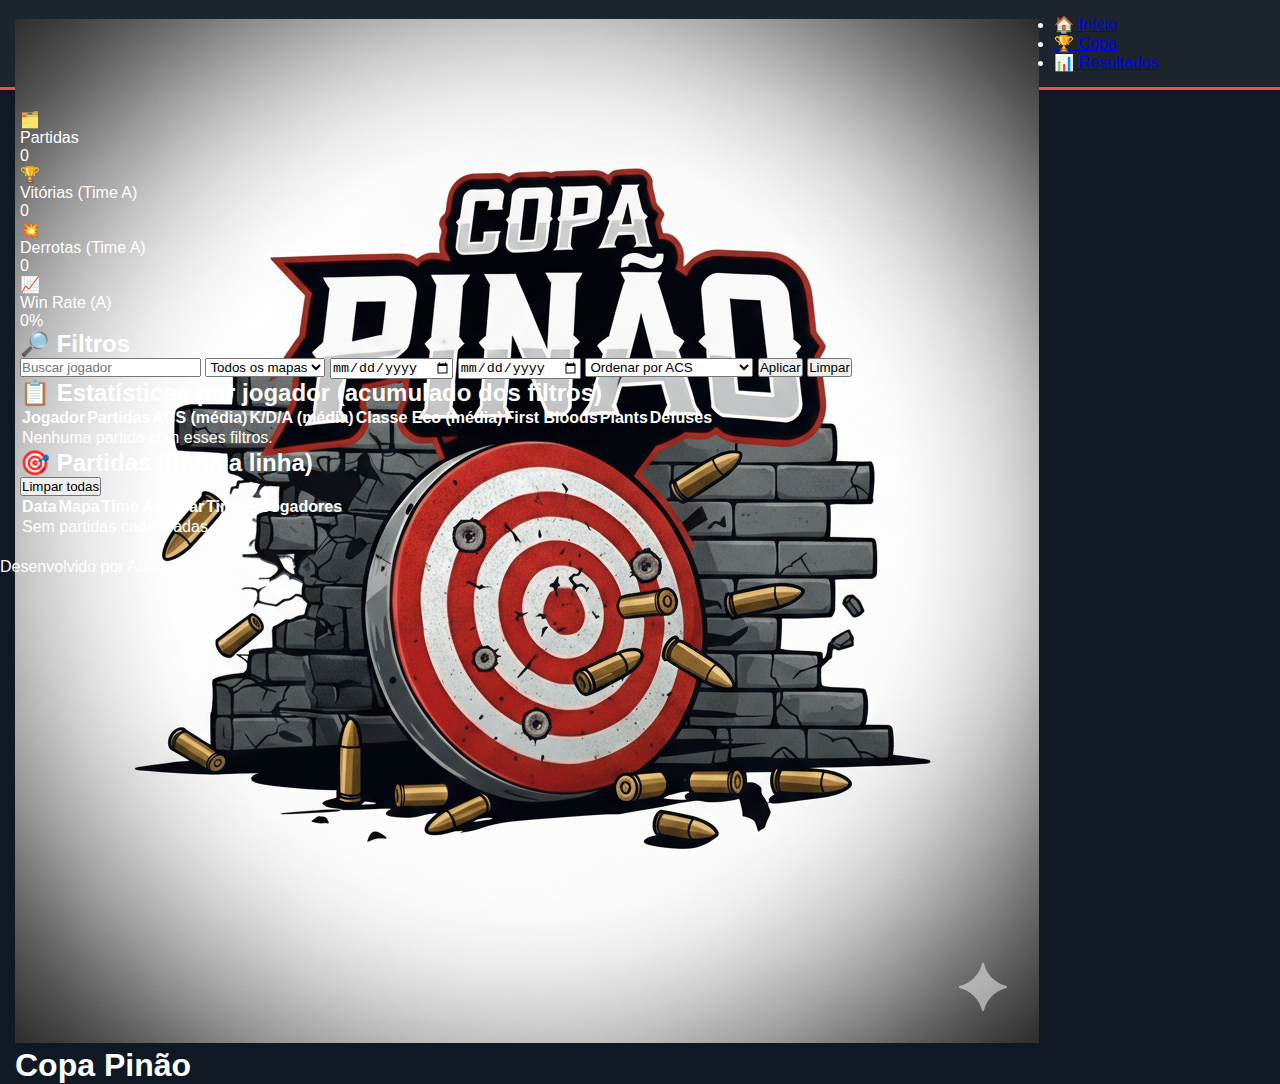
<file: index.html>
<!DOCTYPE html>
<html lang="pt-BR">
<head>
  <meta charset="UTF-8">
  <meta name="viewport" content="width=device-width, initial-scale=1.0">
  <title>Valorant Hub SPA Final</title>
  <link rel="stylesheet" href="style.css">
</head>
<body>
  <header class="navbar">
    <div class="logo">
      <img src="assets/valorant-logo.png" alt="Valorant Logo">
      <h1>Copa Pinão</h1>
    </div>
    <nav>
      <ul>
        <li><a href="#" onclick="navigate('home')">🏠 Início</a></li>
        <li><a href="#" onclick="navigate('copa')">🏆 Copa</a></li>
        <li><a href="#" onclick="navigate('resultados')">📊 Resultados</a></li>
      </ul>
    </nav>
  </header>

  <main id="app"></main>

  <footer>
    <p>Desenvolvido por Adolfo © 2025</p>
  </footer>

  <script src="script.js"></script>
</body>
</html>
</file>
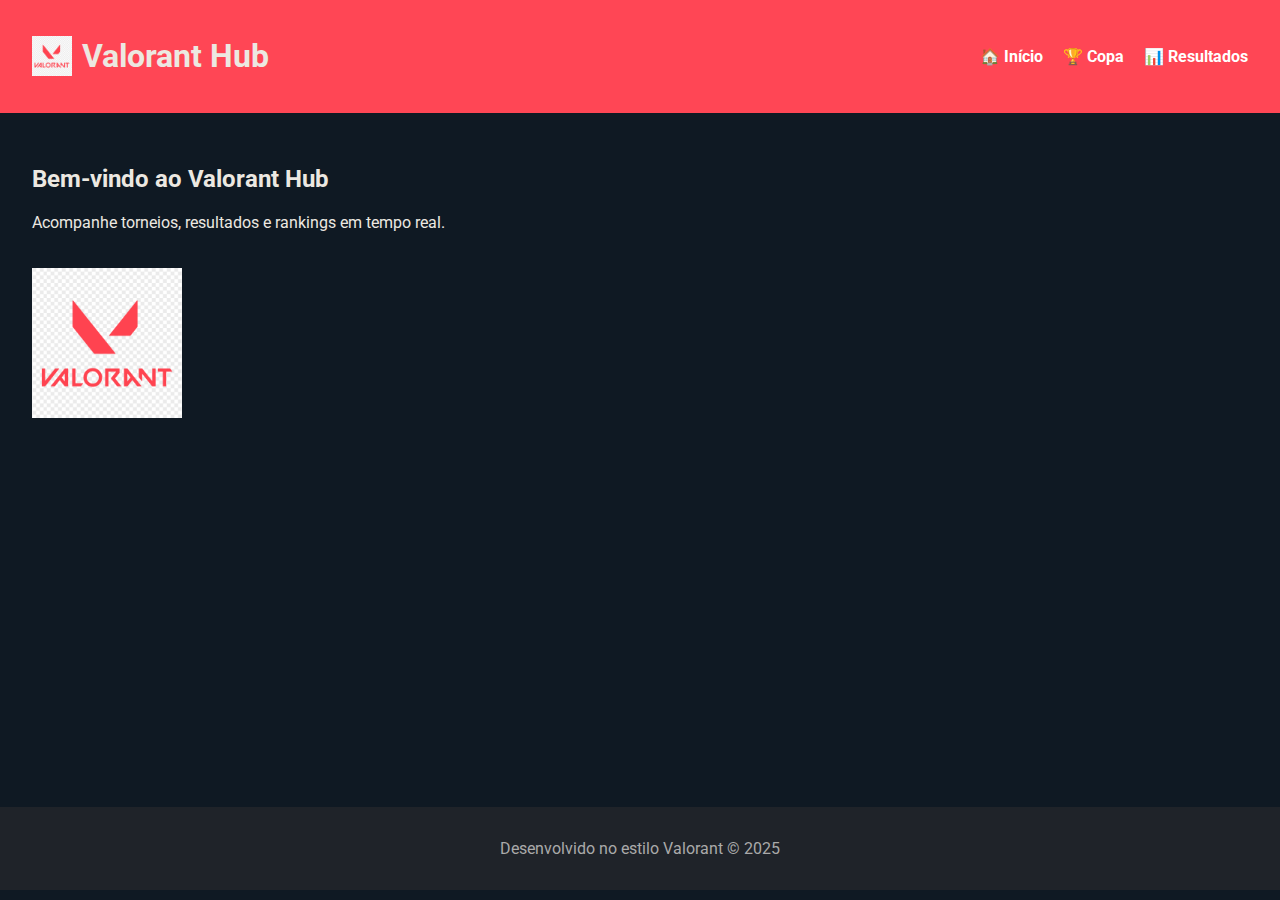
<file: pinao/index.html>
<!DOCTYPE html>
<html lang="pt-BR">
<head>
  <meta charset="UTF-8">
  <meta name="viewport" content="width=device-width, initial-scale=1.0">
  <title>Valorant Hub SPA Final</title>
  <link rel="stylesheet" href="style.css">
</head>
<body>
  <header class="navbar">
    <div class="logo">
      <img src="assets/valorant-logo.png" alt="Valorant Logo">
      <h1>Valorant Hub</h1>
    </div>
    <nav>
      <ul>
        <li><a href="#" onclick="navigate('home')">🏠 Início</a></li>
        <li><a href="#" onclick="navigate('copa')">🏆 Copa</a></li>
        <li><a href="#" onclick="navigate('resultados')">📊 Resultados</a></li>
      </ul>
    </nav>
  </header>

  <main id="app"></main>

  <footer>
    <p>Desenvolvido no estilo Valorant © 2025</p>
  </footer>

  <script src="script.js"></script>
</body>
</html>
</file>
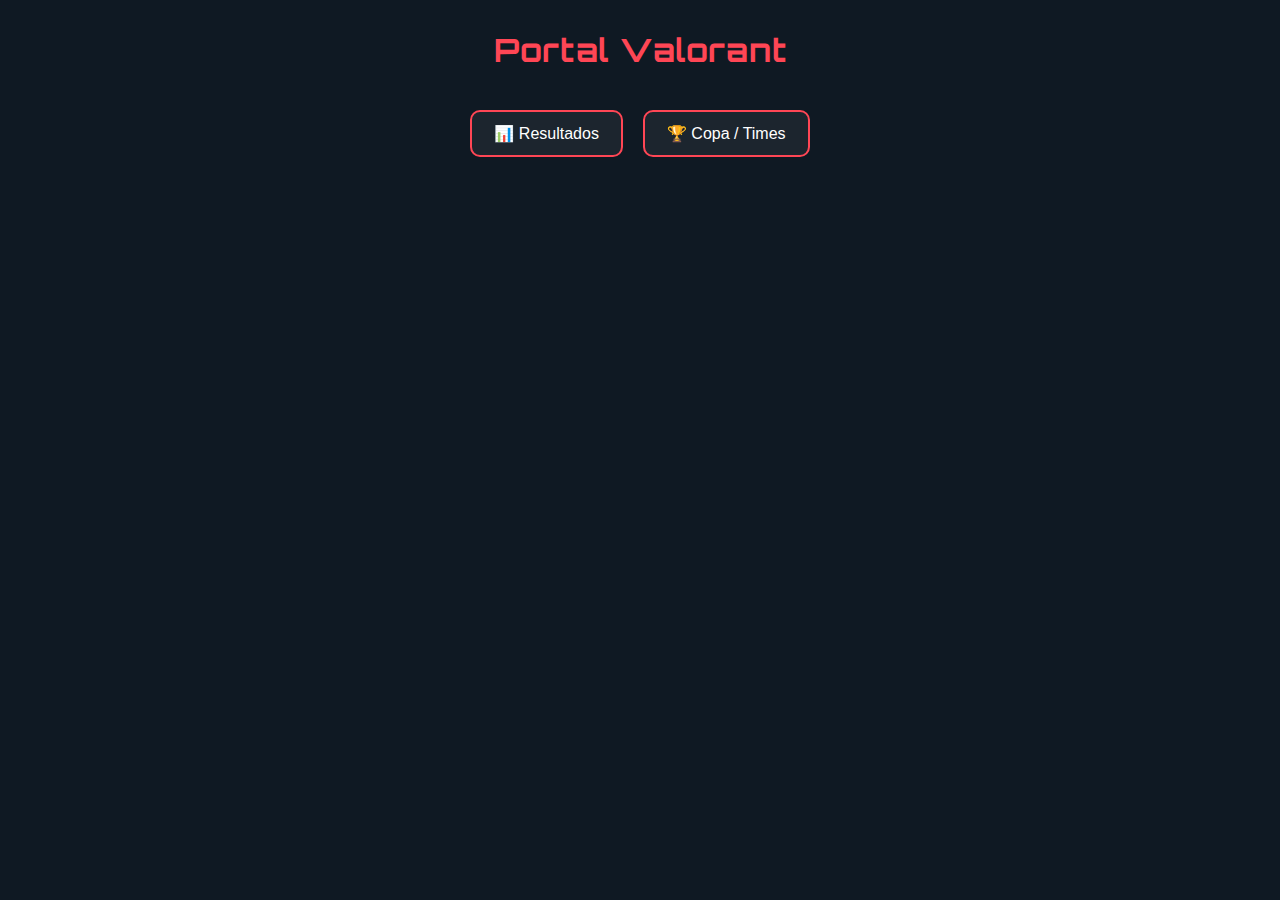
<file: projeto-valorant/index.html>
<!DOCTYPE html>
<html lang="pt-BR">
<head>
  <meta charset="UTF-8" />
  <meta name="viewport" content="width=device-width, initial-scale=1.0" />
  <title>Portal Valorant</title>
  <link rel="stylesheet" href="style.css" />
</head>
<body>
  <h1>Portal Valorant</h1>
  <nav>
    <a href="resultados.html">📊 Resultados</a>
    <a href="copa.html">🏆 Copa / Times</a>
  </nav>
</body>
</html>
</file>
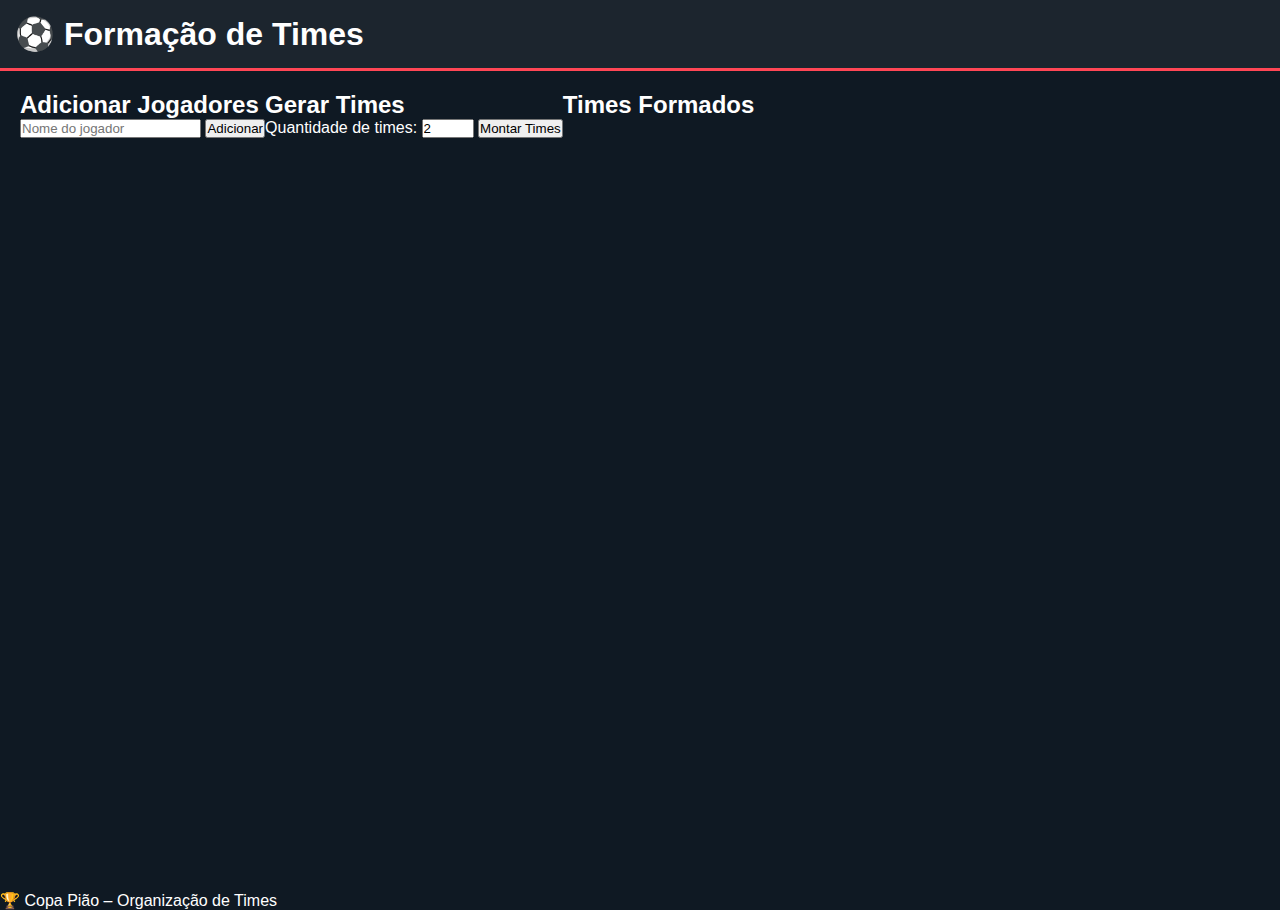
<file: copa.html>
<!DOCTYPE html>
<html lang="pt-BR">
<head>
    <meta charset="UTF-8">
    <meta name="viewport" content="width=device-width, initial-scale=1.0">
    <title>Formação de Times - Copa</title>
    <link rel="stylesheet" href="style.css">
</head>
<body>
    <header>
        <h1>⚽ Formação de Times</h1>
    </header>

    <main class="container">
        <!-- Adicionar Jogadores -->
        <section class="card">
            <h2>Adicionar Jogadores</h2>
            <input type="text" id="playerName" placeholder="Nome do jogador">
            <button onclick="addPlayer()">Adicionar</button>
            <ul id="playerList"></ul>
        </section>

        <!-- Criação de Times -->
        <section class="card">
            <h2>Gerar Times</h2>
            <label for="teamCount">Quantidade de times:</label>
            <input type="number" id="teamCount" min="2" max="10" value="2">
            <button onclick="generateTeams()">Montar Times</button>
        </section>

        <!-- Exibição dos Times -->
        <section class="card">
            <h2>Times Formados</h2>
            <div id="teamsContainer" class="teams-container"></div>
        </section>
    </main>

    <footer>
        <p>🏆 Copa Pião – Organização de Times</p>
    </footer>

    <script src="script.js"></script>
</body>
</html>
</file>
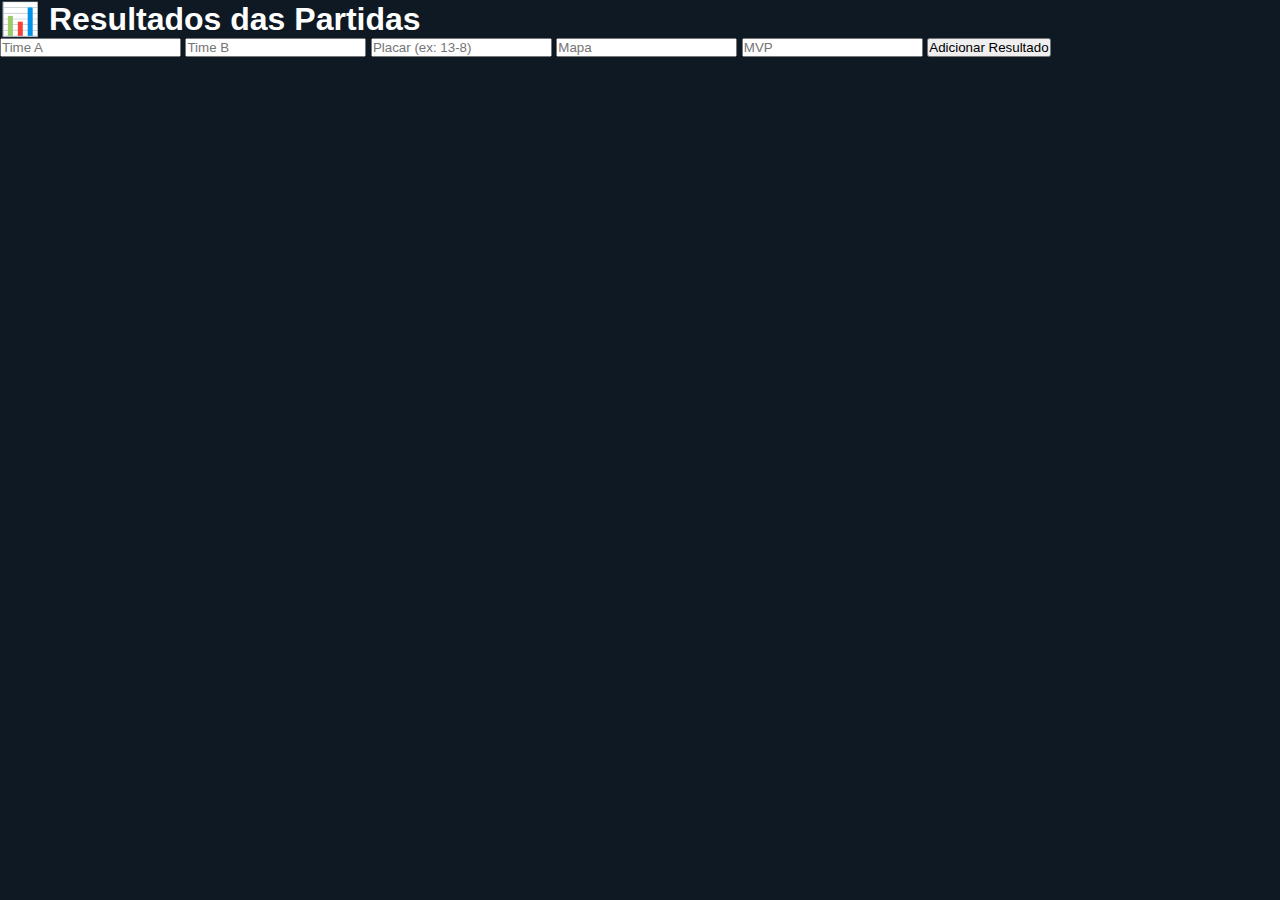
<file: resultados.html>
<!DOCTYPE html>
<html lang="pt-BR">
<head>
  <meta charset="UTF-8" />
  <meta name="viewport" content="width=device-width, initial-scale=1.0" />
  <title>Resultados - Valorant</title>
  <link rel="stylesheet" href="style.css" />
</head>
<body>
  <h1>📊 Resultados das Partidas</h1>

  <form id="formResultado">
    <input type="text" placeholder="Time A" id="timeA" required />
    <input type="text" placeholder="Time B" id="timeB" required />
    <input type="text" placeholder="Placar (ex: 13-8)" id="placar" required />
    <input type="text" placeholder="Mapa" id="mapa" required />
    <input type="text" placeholder="MVP" id="mvp" />
    <button type="submit">Adicionar Resultado</button>
  </form>

  <div id="listaResultados"></div>

  <script src="script.js"></script>
  <script>
    carregarResultados();
  </script>
</body>
</html>
</file>
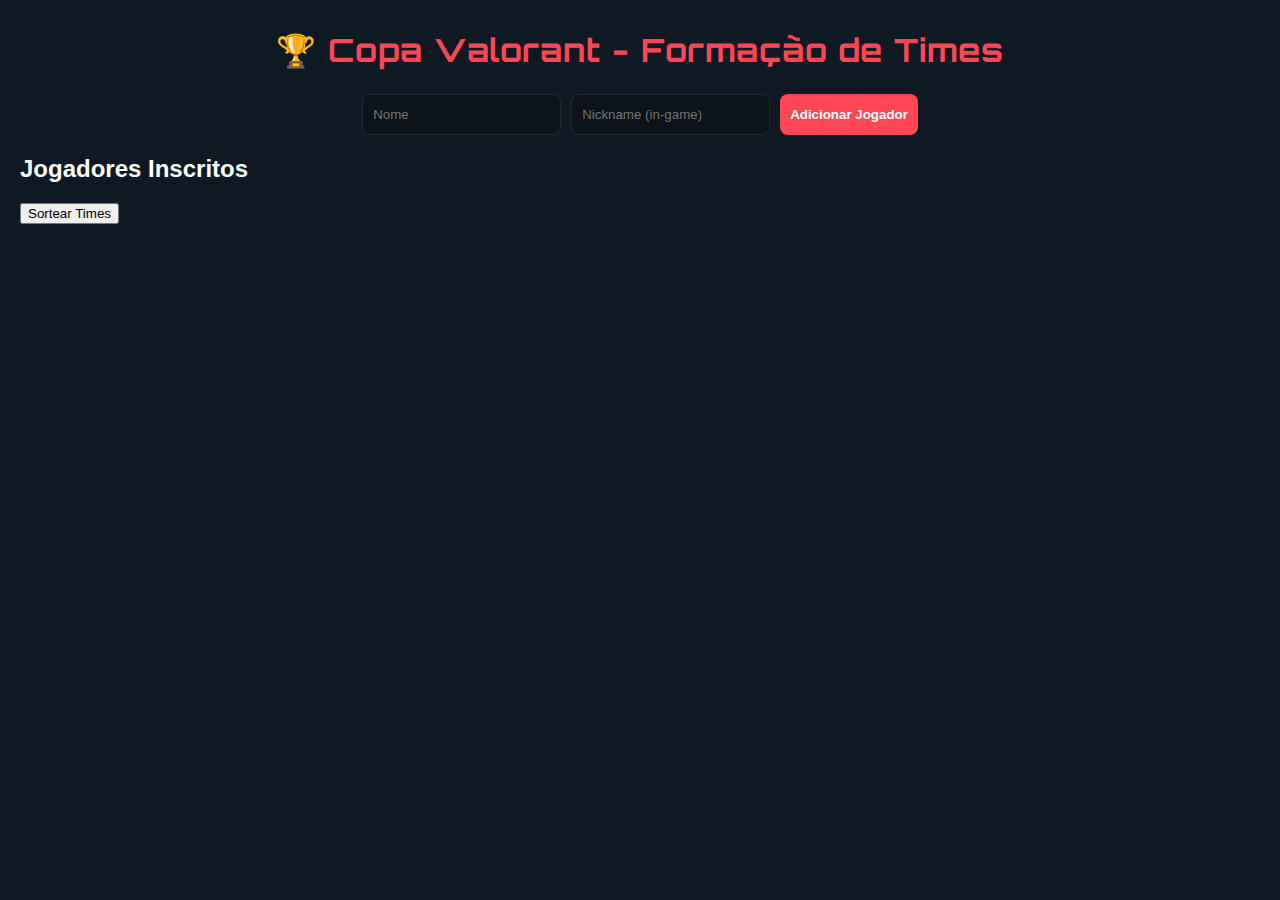
<file: projeto-valorant/copa.html>
<!DOCTYPE html>
<html lang="pt-BR">
<head>
  <meta charset="UTF-8" />
  <meta name="viewport" content="width=device-width, initial-scale=1.0" />
  <title>Copa Valorant</title>
  <link rel="stylesheet" href="style.css" />
</head>
<body>
  <h1>🏆 Copa Valorant - Formação de Times</h1>

  <form id="formJogador">
    <input type="text" placeholder="Nome" id="nome" required />
    <input type="text" placeholder="Nickname (in-game)" id="nick" required />
    <button type="submit">Adicionar Jogador</button>
  </form>

  <h2>Jogadores Inscritos</h2>
  <ul id="listaJogadores"></ul>

  <button onclick="sortearTimes()">Sortear Times</button>

  <div id="timesFormados"></div>

  <script src="script.js"></script>
  <script>
    carregarJogadores();
  </script>
</body>
</html>
</file>
<file: pinao/style.css>
@import url('https://fonts.googleapis.com/css2?family=Roboto:wght@400;700&display=swap');

body {
  margin: 0;
  font-family: 'Roboto', sans-serif;
  background-color: #0f1923;
  color: #ece8e1;
}

.navbar {
  display: flex;
  justify-content: space-between;
  align-items: center;
  background: #ff4655;
  padding: 1rem 2rem;
}

.navbar .logo { display: flex; align-items: center; gap: 10px; }
.navbar img { height: 40px; }
.navbar ul { list-style: none; display: flex; gap: 20px; }
.navbar ul li a { text-decoration: none; color: #fff; font-weight: bold; transition: 0.3s; }
.navbar ul li a:hover { color: #0f1923; }

main { padding: 2rem; min-height: 70vh; }
footer { text-align: center; padding: 1rem; background: #1f2329; color: #aaa; }

/* Cards */
.card {
  background: #16212d;
  padding: 20px;
  border-radius: 15px;
  margin: 15px auto;
  max-width: 600px;
  box-shadow: 0 0 15px rgba(255, 70, 85, 0.5);
  transition: transform 0.3s, background 0.3s;
}

.card.winner { background: #ff4655; color: #fff; transform: scale(1.05); }
.card h3 { color: #ff4655; margin-bottom: 10px; }

.card ul {
  list-style: none;
  padding-left: 0;
  min-height: 50px;
  border: 1px dashed #444;
  border-radius: 5px;
}

.card ul li {
  background: #233346;
  margin: 5px;
  padding: 8px;
  border-radius: 5px;
  display: flex;
  justify-content: space-between;
  cursor: grab;
}

.card ul li.dragging { opacity: 0.5; }

.card ul li button {
  background: #444;
  font-size: 12px;
  padding: 3px 6px;
  border: none;
  border-radius: 4px;
  cursor: pointer;
}

.card ul li button:hover { background: #ff4655; }

input[type="text"], input[type="number"] {
  padding: 8px;
  border-radius: 5px;
  border: none;
  margin-right: 10px;
}

button.add-btn {
  background: #00e5ff;
  color: #0f1923;
  font-weight: bold;
  border-radius: 5px;
  cursor: pointer;
  padding: 8px 12px;
  border: none;
  transition: 0.3s;
}

button.add-btn:hover { background: #0ff; }
</file>
<file: projeto-valorant/style.css>
@import url('https://fonts.googleapis.com/css2?family=Orbitron:wght@500;700&display=swap');

:root{
  --bg:#0f1923;
  --panel:#1c252e;
  --accent:#ff4655;
  --text:#ffffff;
  --muted:#bbbbbb;
}

*{box-sizing:border-box}

body{
  font-family: Arial, sans-serif;
  background: var(--bg);
  color: var(--text);
  margin: 0;
  padding: 20px;
}

h1{
  text-align:center;
  color: var(--accent);
  font-family: 'Orbitron', sans-serif;
  letter-spacing: 1px;
  margin: 10px 0 24px;
}

nav{
  display:flex;
  justify-content:center;
  gap:20px;
  margin:40px auto 0;
}

nav a{
  background: var(--panel);
  padding: 12px 22px;
  border-radius: 10px;
  text-decoration:none;
  color: var(--text);
  border: 2px solid var(--accent);
  transition: transform .15s ease, background .2s ease;
  display:inline-block;
}

nav a:hover{
  background: var(--accent);
  transform: translateY(-2px);
}

form{
  display:flex;
  gap:10px;
  flex-wrap:wrap;
  margin: 0 auto 20px;
  max-width: 980px;
  justify-content:center;
}

form input, form button{
  padding: 12px 10px;
  border-radius: 8px;
  border: none;
  outline: none;
}

form input{
  min-width: 180px;
  background:#0b1218;
  color: var(--text);
  border:1px solid #1f2a34;
}

form button{
  background: var(--accent);
  color: var(--text);
  cursor: pointer;
  font-weight: 700;
}

.resultado{
  background: var(--panel);
  border-left: 6px solid var(--accent);
  margin: 12px auto;
  padding: 16px;
  border-radius: 12px;
  width: 95%;
  max-width: 980px;
  box-shadow: 0 4px 18px rgba(0,0,0,.25);
}

.times{
  display:flex;
  justify-content:space-between;
  font-size: 1.2rem;
}

.mapa{
  font-size: .95rem;
  color: var(--muted);
  margin-top: 6px;
}

#listaJogadores{
  list-style:none;
  padding:0;
  max-width: 720px;
  margin: 0 auto 16px;
}

#listaJogadores li{
  background: var(--panel);
  margin: 6px 0;
  padding: 10px 12px;
  border-radius: 8px;
  border-left: 4px solid var(--accent);
}

#timesFormados{
  max-width: 960px;
  margin: 20px auto;
  display: grid;
  grid-template-columns: repeat(auto-fit, minmax(260px, 1fr));
  gap: 16px;
}

#timesFormados h2{
  color: var(--accent);
  margin-bottom: 8px;
}

#timesFormados ul{
  list-style:none;
  padding: 10px 12px;
  background: var(--panel);
  border-radius: 12px;
  border:1px solid #22303a;
}
</file>
<file: style.css>
/* Reset */
* {
  margin: 0;
  padding: 0;
  box-sizing: border-box;
}

/* Cores principais Valorant */
:root {
  --bg-color: #0f1923;
  --primary-color: #ff4655;
  --text-color: #ffffff;
  --sidebar-bg: #1c252e;
}

/* Layout */
body {
  font-family: Arial, sans-serif;
  background-color: var(--bg-color);
  color: var(--text-color);
}

header {
  display: flex;
  align-items: center;
  gap: 15px;
  padding: 15px;
  background: var(--sidebar-bg);
  border-bottom: 3px solid var(--primary-color);
}

.logo {
  height: 50px;
}

.container {
  display: flex;
  height: calc(100vh - 80px);
}

/* Sidebar */
.sidebar {
  width: 220px;
  background: var(--sidebar-bg);
  padding: 20px 0;
}

.sidebar ul {
  list-style: none;
}

.sidebar ul li {
  margin: 15px 0;
}

.sidebar ul li a {
  color: var(--text-color);
  text-decoration: none;
  padding: 10px 20px;
  display: block;
  border-left: 3px solid transparent;
  transition: 0.3s;
}

.sidebar ul li a:hover {
  border-left: 3px solid var(--primary-color);
  background: rgba(255, 70, 85, 0.2);
}

/* Conteúdo */
main {
  flex: 1;
  padding: 20px;
  overflow-y: auto;
}
</file>
